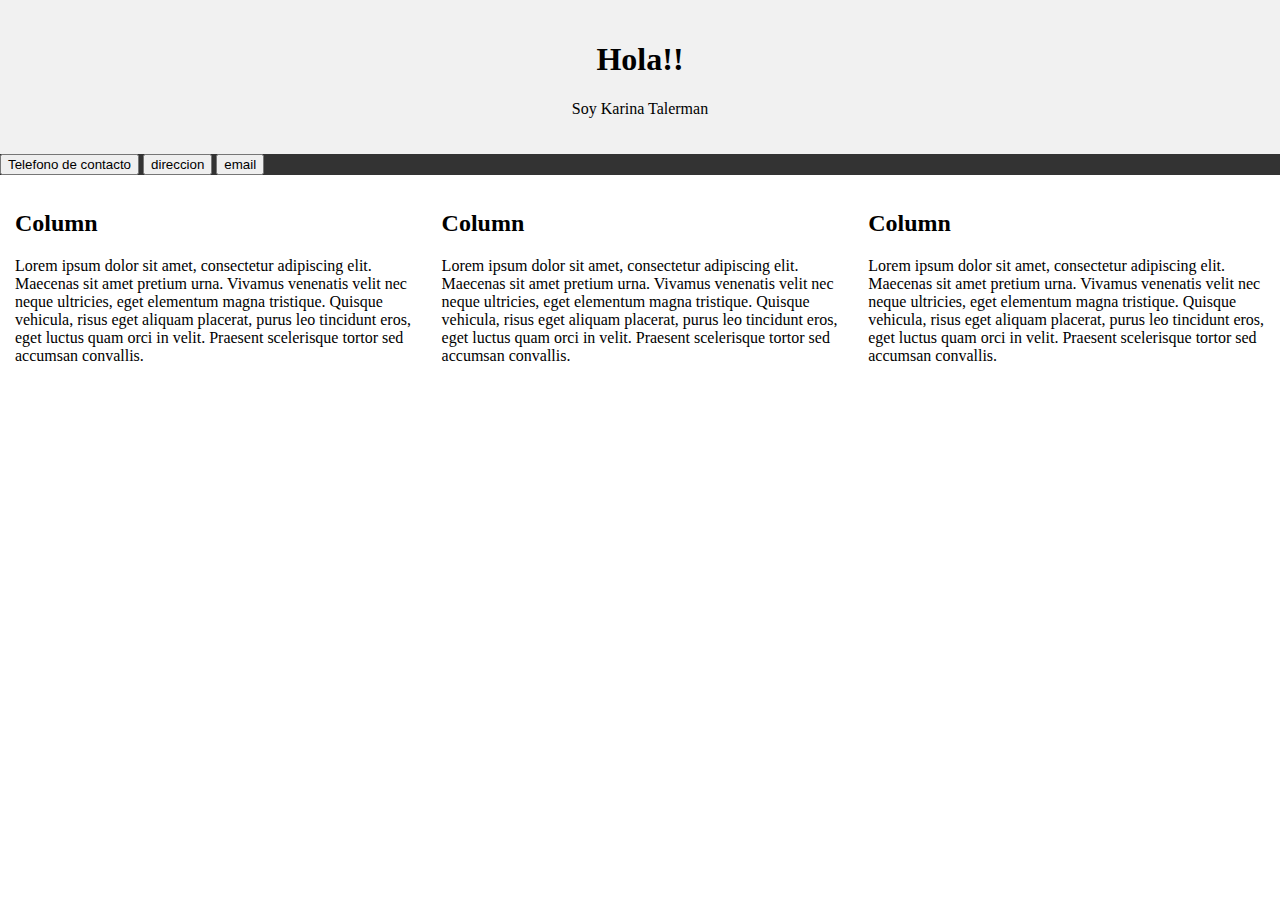
<file: test.html>
<!DOCTYPE html>
<html lang="en">
<head>
<title>CSS Website Layout</title>
<meta charset="utf-8">
<meta name="viewport" content="width=device-width, initial-scale=1">
<style>
* {
  box-sizing: border-box;
}

body {
  margin: 0;
}

/* Style the header */
.header {
  background-color: #f1f1f1;
  padding: 20px;
  text-align: center;
}

/* Style the top navigation bar */
.topnav {
  overflow: hidden;
  background-color: #333;
}

/* Style the topnav links */
.topnav a {
  float: left;
  display: block;
  color: #f2f2f2;
  text-align: center;
  padding: 14px 16px;
  text-decoration: none;
}

/* Change color on hover */
.topnav a:hover {
  background-color: #ddd;
  color: black;
}

/* Create three equal columns that floats next to each other */
.column {
  float: left;
  width: 33.33%;
  padding: 15px;
}

/* Clear floats after the columns */
.row:after {
  content: "";
  display: table;
  clear: both;
}

/* Responsive layout - makes the three columns stack on top of each other instead of next to each other */
@media screen and (max-width:600px) {
  .column {
    width: 100%;
  }
}
</style>
</head>
<body>

<div class="header">
  <h1>Hola!!</h1>
  <p>Soy Karina Talerman</p>
</div>

<div class="topnav">
  <button type="button" id="boton1">Telefono de contacto</button>
  <button type="button" id="boton2">direccion</button>
  <button type="button" id="boton3">email</button>

</div>

<div class="row">
  <div class="column">
    <h2>Column</h2>
    <p>Lorem ipsum dolor sit amet, consectetur adipiscing elit. Maecenas sit amet pretium urna. Vivamus venenatis velit nec neque ultricies, eget elementum magna tristique. Quisque vehicula, risus eget aliquam placerat, purus leo tincidunt eros, eget luctus quam orci in velit. Praesent scelerisque tortor sed accumsan convallis.</p>
  </div>
  
  <div class="column">
    <h2>Column</h2>
    <p>Lorem ipsum dolor sit amet, consectetur adipiscing elit. Maecenas sit amet pretium urna. Vivamus venenatis velit nec neque ultricies, eget elementum magna tristique. Quisque vehicula, risus eget aliquam placerat, purus leo tincidunt eros, eget luctus quam orci in velit. Praesent scelerisque tortor sed accumsan convallis.</p>
  </div>
  
  <div class="column">
    <h2>Column</h2>
    <p>Lorem ipsum dolor sit amet, consectetur adipiscing elit. Maecenas sit amet pretium urna. Vivamus venenatis velit nec neque ultricies, eget elementum magna tristique. Quisque vehicula, risus eget aliquam placerat, purus leo tincidunt eros, eget luctus quam orci in velit. Praesent scelerisque tortor sed accumsan convallis.</p>
  </div>
</div>

</body>
</html>
</file>
